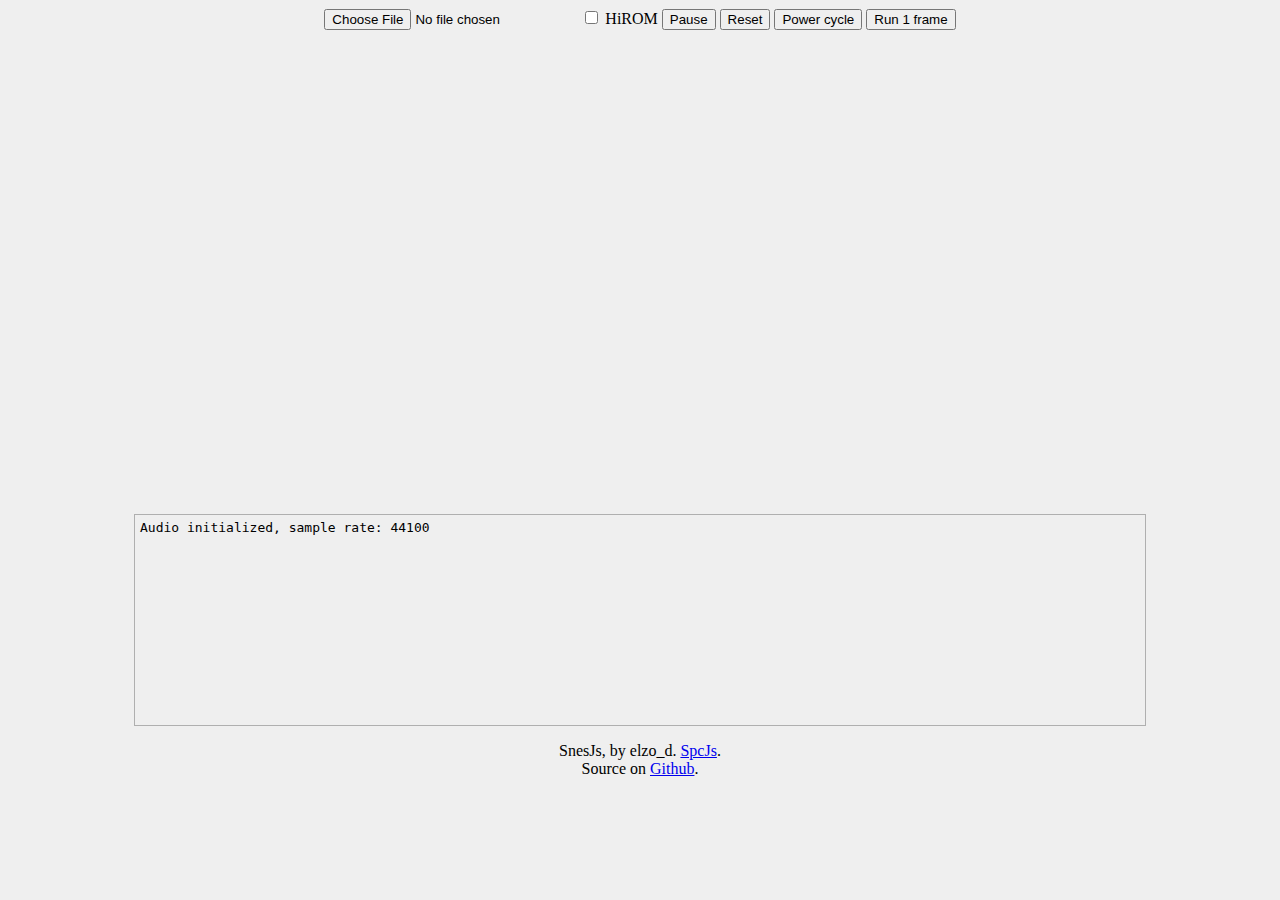
<file: index.html>
<!doctype html>
<html>
<head>
  <link rel="stylesheet" type="text/css" href="style.css">
  <title>SnesJS</title>
</head>
<body>
  <input id="rom" type="file">
  <input id="ishirom" type="checkbox"> HiROM
  <button id="pause">Pause</button>
  <button id="reset">Reset</button>
  <button id="hardreset">Power cycle</button>
  <button id="runframe">Run 1 frame</button><br>
  <canvas id="output"></canvas>
  <pre id="log"></pre>
  <p>
    SnesJs, by elzo_d. <a href="spcplayer.html">SpcJs</a>.<br>
    Source on <a href="https://github.com/elzo-d/SnesJs">Github</a>.
  </p>

  <script src="lib/zip.js"></script>
  <script src="lib/inflate.js"></script>

  <script src="snes/cart.js"></script>
  <script src="snes/dsp.js"></script>
  <script src="snes/spc.js"></script>
  <script src="snes/apu.js"></script>
  <script src="snes/pipu.js"></script>
  <script src="snes/cpu.js"></script>
  <script src="snes/snes.js"></script>

  <script src="js/audio.js"></script>
  <script src="js/trace.js"></script>
  <script src="js/main.js"></script>

</body>
</html>
</file>
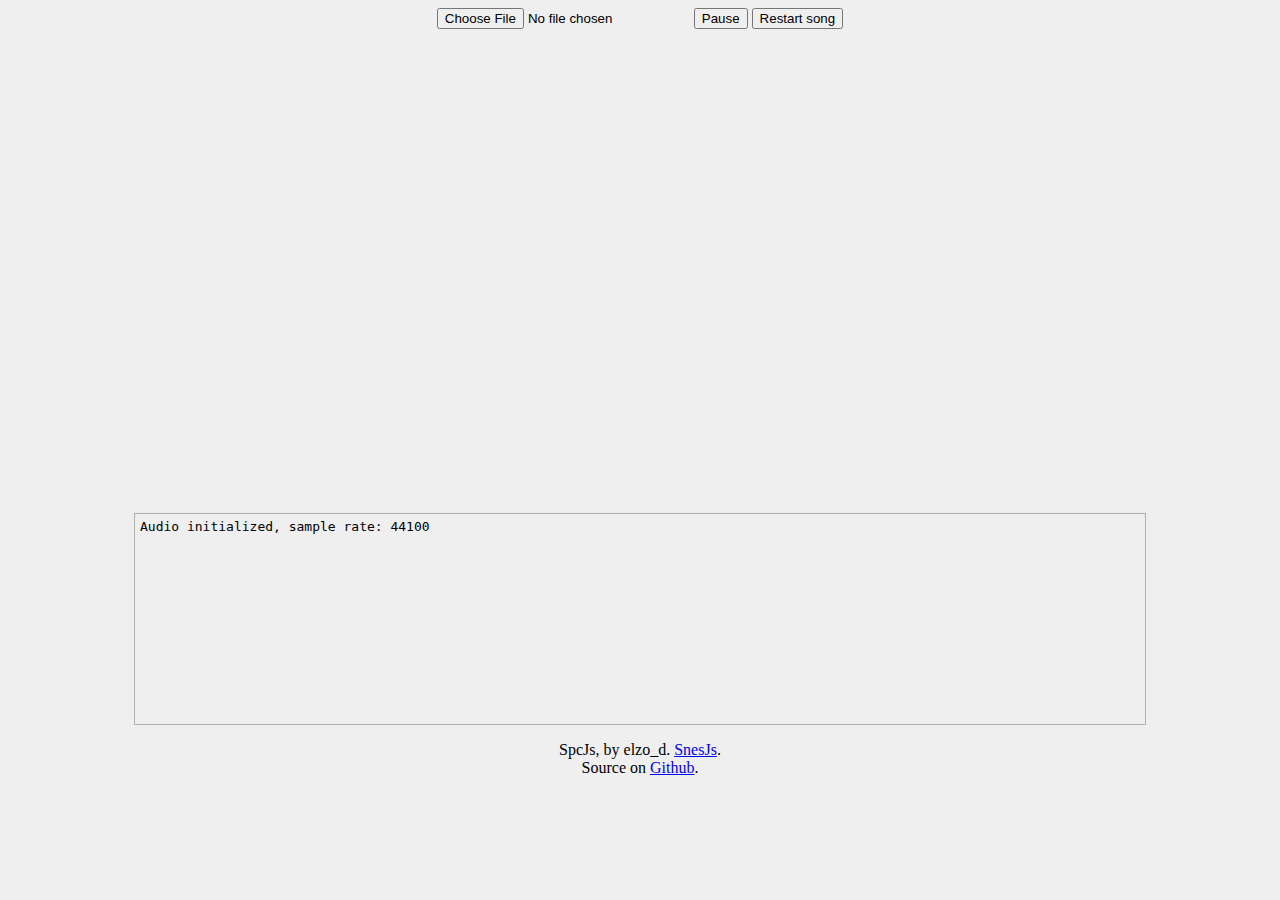
<file: spcplayer.html>
<!doctype html>
<html>
<head>
  <link rel="stylesheet" type="text/css" href="style.css">
  <title>SpcJs</title>
</head>
<body>
  <input id="rom" type="file">
  <button id="pause">Pause</button>
  <button id="reset">Restart song</button><br>
  <canvas id="output"></canvas>
  <pre id="log"></pre>
  <p>
    SpcJs, by elzo_d. <a href="index.html">SnesJs</a>.<br>
    Source on <a href="https://github.com/elzo-d/SnesJs">Github</a>.
  </p>

  <script src="lib/zip.js"></script>
  <script src="lib/inflate.js"></script>

  <script src="snes/dsp.js"></script>
  <script src="snes/spc.js"></script>
  <script src="snes/apu.js"></script>

  <script src="js/trace.js"></script>
  <script src="js/audio.js"></script>
  <script src="js/spcp.js"></script>
  <script src="js/spcmain.js"></script>

</body>
</html>
</file>
<file: style.css>
body {
  text-align: center;
  background-color: #efefef;
}

pre {
  margin: 0;
  padding: 0;
}

#log {
  font-family: monospace;
  max-height: 200px;
  min-height: 200px;
  overflow: scroll;
  text-align: left;
  /* width: 512px; */
  /* for easier reading of the tracelog */
  width: 1000px;
  margin: auto;
  border: 1px solid #afafaf;
  padding: 5px;
}

#output {
  width: 512px;
  height: 480px;
  image-rendering: crisp-edges;
  image-rendering: pixelated;
}
</file>
